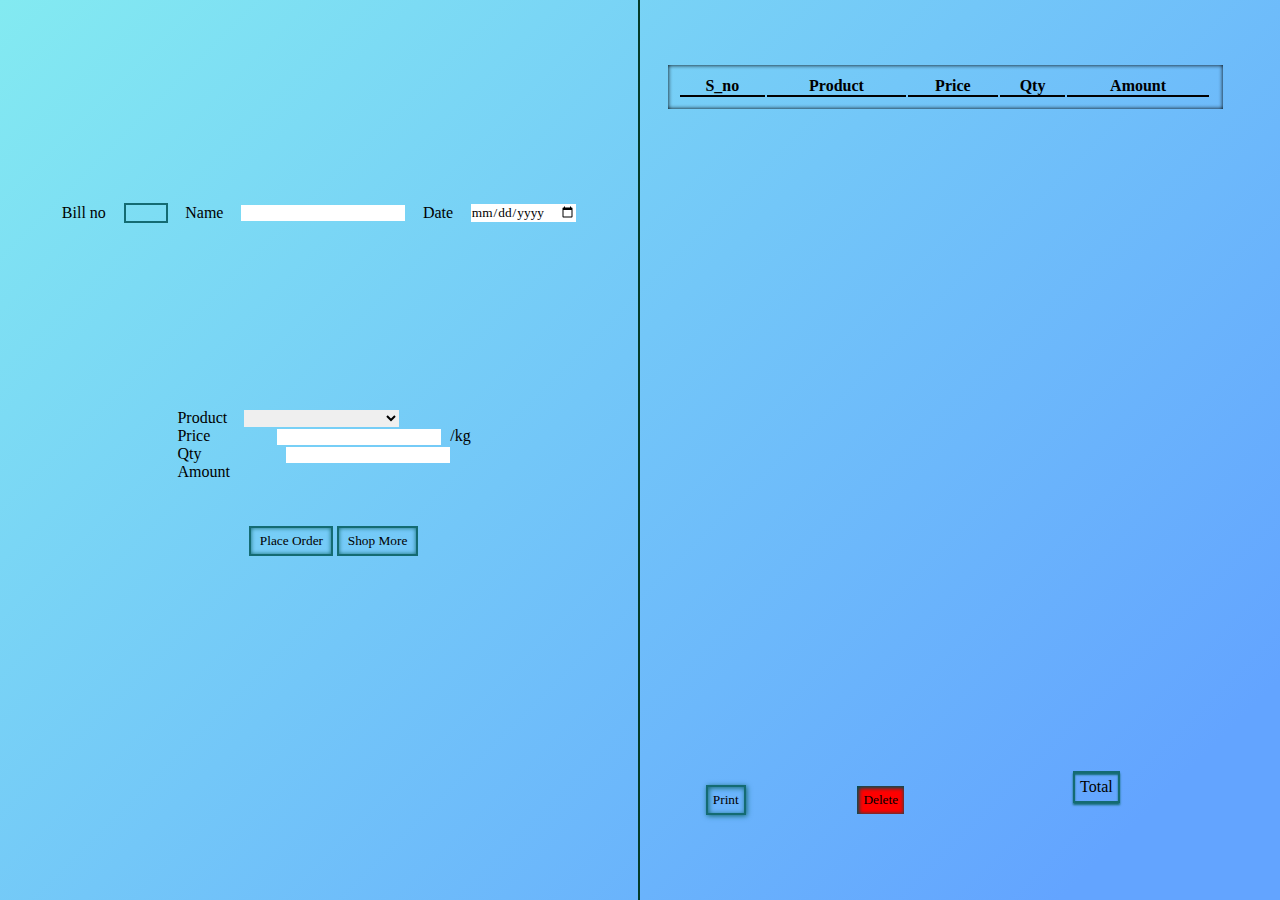
<file: billing/Index.html>
<!-- fruits.html-->
<html lang="en">
<head>
    <meta charset="UTF-8">
    <meta name="viewport" content="width=device-width, initial-scale=1.0">
    <title>Fruites Bill</title>
    
    <link rel="stylesheet" href="css/fruits.css">
</head>
<body>
    <div id="container">
      <div id="left">
                <div id="head">
                  <lable id="bill_no">Bill no</lable>
                  <input type="text" id="bill"  class="inpts1" />
                  <lable id="cust_name" class="name">Name</lable>
                    <input type="text" id="inpts1" class="name" required/>
                    <label for="Date" id="dte" class="date">Date</label>
                    <input type="date" name="date" id="dte_inpt" required/>
                  </div>
                  
            <form action="Fruites.html" method="post" id="frm">
              <lable for="prd" class="lbl " >Product  
              <select name="fruits" id="dd" class="inpts" required>
                <option value="empty" id="lst1"> </option>
                <option value="Apple"      class="opt">Apple</option>
                <option value="Grapes"    class="opt">Grapes</option>
                <option value="Orange"    class="opt" >Orange</option>
                <option value="Bananna"  class="opt">Bananna</option>
              </select>
            
                </lable>
                <br>
                <label for="Price" class="lbl"> Price  </label>  <input type="number" name="num2" class="inpts" required  id="price" oninput="amount()"/><label for="kg" id="kg">/kg </label><br>
                <label for="Qty" class="lbl">   Qty  </label> <input type="number" name="num1" class="inpts"    required    id="Qty" oninput="amount()"/><br>
                <label for="amount" class="lbl">Amount <label for="amountdis" id="amt"></label></label><br>
                <input type="button" value=" Place Order " class="btn1" onclick="buynow()" >
                <input type="button" value=" Shop More " class="btn1" id="sm" onclick="Sm()">
          </form>
    </div>
    <div id="right">
          <div id="align_tbl">
                <table id="tbl">
                    <tr>
                        <th>S_no</th>
                        <th>Product</th>
                        <th>Price</th>
                        <th>Qty</th>
                        <th>Amount</th>
                        <th ></th>
                    </tr>
                  </table>      
            </div>      
              <div id="rbtns">
                <input type="button" value="Print" id="Print"     class="btn" >
                <input type="button" value="Delete" id="del"    class="btn"  onclick="del()">
              </div>  
          <div id="total_dis">
            Total
            <label for="Total_lbl" id="total" ></label>
            </div> 
        </div>
    </div>
      
    <script>
        var total=0;
        var   sno=1;
        var check_id
        var amount_dis;
        var check;
        var s_row;
        var i,j;
        var qty,price,prd;
        var edit_text,edit_row;
        var amount_dis;
        
        function Sm()
        {
          if(edit_text=="editmode")
          {
                  var tbl=document.getElementById("tbl");
                  tbl.rows[edit_row].cells[1].innerHTML=document.getElementById("dd").value;
                  tbl.rows[edit_row].cells[2].innerHTML=document.getElementById("price").value;
                  tbl.rows[edit_row].cells[3].innerHTML=document.getElementById("Qty").value;
                  tbl.rows[edit_row].cells[4].innerHTML=amount_dis;
                  find_total();
                  clearform();
                  edit_text=" ";
          }
          else
          {
              prd=document.getElementById("dd").value;
              price=document.getElementById("price").value;
              qty=document.getElementById("Qty").value;
              amount_dis=qty*price;
              document.getElementById("amt").innerText=amount_dis;
              var tbl=document.getElementById("tbl");
              check=document.createElement("input");
              var  w_cb1=check.setAttribute("type","checkbox");
              check_id=check.setAttribute("id","cb"+sno);
              check_cls=check.setAttribute("class","cb");
              var rows_new=tbl.insertRow(tbl.length);
              rows_new.setAttribute("id",sno);
              cell1=rows_new.insertCell(0);
              cell2=rows_new.insertCell(1);
              cell3=rows_new.insertCell(2);
              cell4=rows_new.insertCell(3);
              cell5=rows_new.insertCell(4);
              cell6=rows_new.insertCell(5);
              cell1.innerHTML=sno;
              cell2.innerHTML=prd;
              cell3.innerHTML=price;
              cell4.innerHTML=qty;
              cell5.innerHTML=amount_dis;
              cell6.appendChild(check);
              sno++;
              find_total();
            clearform();   
          }
        }
        document.getElementById("tbl").addEventListener("click",FindSelctedRow);
        
     


        function FindSelctedRow()
        {
          edit_text="editmode";
          for ( j=1;j<tbl.rows.length;j++)
         {
            tbl.rows[j].onclick = function()

                {
                  edit_row= this.rowIndex;
              
                  
                  document.getElementById("dd").value=this.cells[1].innerHTML;
                  
                  document.getElementById("price").value=this.cells[2].innerHTML;
                  
                  document.getElementById("Qty").value=this.cells[3].innerHTML;
                  document.getElementById("amt").value=this.cells[4].innerHTML;
                  
              
                }
          }
        }
        function amount()
        {
            var price=document.getElementById("price").value;
            var qty=document.getElementById("Qty").value;
            
            amount_dis=qty*price;
            document.getElementById("amt").innerText="  " +amount_dis;
        }
        function clearform()
        {
            var price=document.getElementById("price");
            var qty=document.getElementById("Qty");
            prd.value= document.getElementById("lst1").value;
            price.value="";
            qty.value="";
            document.getElementById("amt").innerText="";
        }
    function find_total()
    {
    
      for ( i=1; i<tbl.rows.length; i++)
        {
          sno=i
            tbl.rows[i].cells[0].innerText=sno;
            total=total+Number(tbl.rows[ i ].cells[4].innerHTML);
        }
        
        document.getElementById("total").innerText=total;
        total=0;  
        
    }
  function del()
    {
      var z=1;
      while (z<tbl.rows.length) 
      {
        var o = tbl.rows[z].cells[5].children[0];
              if (o&& o.checked)
              {  
                
                tbl.deleteRow(z);
                find_total(); 
              } 
              else 
              {
                z++;
              }
      }
}
  </script>
</body>
</html>
</file>
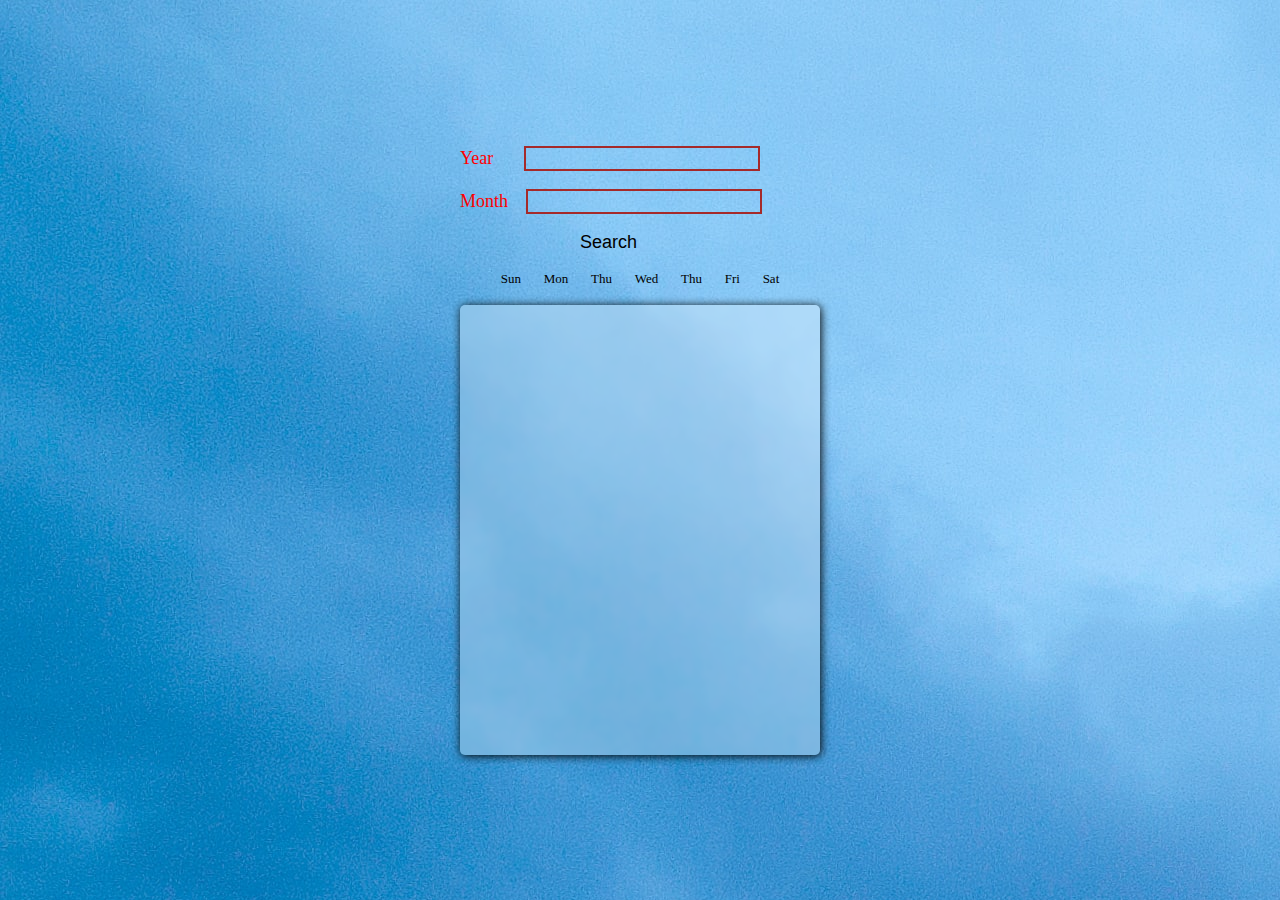
<file: Calender/index.html>
<!-- calendergridboxes.html -->
<html lang="en">
<head>
    <meta charset="UTF-8">
    <meta name="viewport" content="width=device-width, initial-scale=1.0">
    <link rel="stylesheet" href="css/CGBstyle.css">
    <title>Calender</title>
</head>
<body background="sunrises.jpg">
    <div id="container">
        <div id="forms1">
            <label for="Year">Year &nbsp;&nbsp;&nbsp;&nbsp;&nbsp;</label>
            <input type="number" name="Year" id="y1" max="4">
            <br><br>
            <label for="Month">Month &nbsp;&nbsp;</label>
            <input type="number" name="Month" id="m1">
            <br><br>
            
            <div class="buttons">
                <button type="button" id="#btn1" value="Search" onclick="year()">&nbsp;&nbsp;&nbsp;&nbsp;&nbsp;&nbsp;&nbsp;&nbsp;&nbsp;&nbsp;&nbsp;&nbsp;&nbsp;&nbsp;&nbsp;&nbsp;&nbsp;&nbsp;&nbsp;&nbsp;&nbsp;&nbsp;&nbsp;&nbsp;Search</button>
            </div>
        </div>
        <br>
    <!-- <img src="sunrises.jpg" alt=""> -->
    <div id="days">
        <p class="weekdays">Sun</p>
        <p class="weekdays">&nbsp;&nbsp;&nbsp;&nbsp;&nbsp;&nbsp;&nbsp;Mon</p>
        <p class="weekdays">&nbsp;&nbsp;&nbsp;&nbsp;&nbsp;&nbsp;&nbsp;Thu</p>
        <p class="weekdays">&nbsp;&nbsp;&nbsp;&nbsp;&nbsp;&nbsp;&nbsp;Wed</p>
        <p class="weekdays">&nbsp;&nbsp;&nbsp;&nbsp;&nbsp;&nbsp;&nbsp;Thu</p>
        <p class="weekdays">&nbsp;&nbsp;&nbsp;&nbsp;&nbsp;&nbsp;&nbsp;Fri</p>
        <p class="weekdays">&nbsp;&nbsp;&nbsp;&nbsp;&nbsp;&nbsp;&nbsp;Sat</p>
        <hr>
    </div>
    <br>
    
    <div id="grids">      
    
    <script>
        var year1;
        var y_m;
        var Mdate=1;
        var leapyear;
        var day;
        var nday;
        var btnblock;
        var text;
           
            var boxes, i, j;
            for (i = 1; i <= 35; i++)
            {
                boxes = document.createElement("div");
                boxes.setAttribute("id", "a" + i);
                boxes.setAttribute("class", "row" + i);
                document.querySelector("#grids").appendChild(boxes);
                boxes.style.height = "50px";
                boxes.style.width = "50px";
                boxes.style.maxHeight = "100%";
                boxes.style.maxWidth = "50%";
                boxes.style.position = "relative";
                boxes.style.display = "flex";
                boxes.style.justifyContent = "center";
                boxes.style.alignItems = "center";
            }
        
        function year()
        {
          year1=document.getElementById("y1").value;
            // year1=document.getElementById("y1").va
          var century_code, month_code, m;
          y_m=document.getElementById("m1").value;
            var c = year1;
            var m = y_m;
            // alert(typeof(c))
            var inputyear;// last 2 digit of given year
            inputyear=c.toString();
            // alert(typeof(c))
            // var newyear1 =inputyear.substring(0,2);//centuerycode
            var newyear1 =inputyear.substring(2);
            var newyear2=parseInt(newyear1);
            var leap_check =parseInt(c)
            // alert(typeof(c));
            // = parseInt(c % 4) && parseInt(c % 100) && parseInt(c % 400);
            if(leap_check%100==0)
            {
            
                if(leap_check%4 ==0 && leap_check%400==0)
                {
                    leap_check=0;
                }
                else
                {
                    leap_check=1;
                    alert("this is  not a leap year")
                }
                
            }
            else
            {
                if (leap_check % 4 == 0 )
                {
                    leap_check = 0;
                }
                else {
                    leap_check = 1;
                    alert("this is  not a leap year")
                }
                leap_check=0;
                alert("this is  leap year");
            }
            // alert(parseInt(c%4))
            // alert(leap_check)
                if (newyear2<4)
                {
                    leapyear=0;
                }
                else 
                {
                    leapyear=parseInt(newyear2/4);
                    //    alert(newyear2);
                    //    alert(leapyear);
                }
                if ((leap_check == 0 && m == 1) || (leap_check == 0 && m == 2)) {
                // alert(" this given year has leap year")
                day = (f_day - 1) % 7;
                // alert(day)4
            }
            else {
                day = f_day % 7;
            } 
            if (c >= 2000 && c <= 2099)
            {
                century_code = 6;
            }
            if (m ==1) {
                month_code = 1;
            }
             if (m == 2) {
                month_code = 4;
            }
            if(m==3)
            {
                month_code=4;
            }
            if (m == 4) {
                month_code = 0;
            }
            if (m == 5) {
                month_code = 2;
            }
            if (m == 6) {
                month_code = 5;
            }
            if (m == 7) {
                month_code =0;
            }
            if (m == 8) {
                month_code = 3;
            }
            if (m == 9) {
                month_code = 6;
            }
            if (m == 10) {
                month_code = 1;
            }
            if (m == 11) {
                month_code = 4;
                
            }
            if (m == 12) {
                month_code = 6;
            }
        
            var f_day=Mdate+month_code+century_code+newyear2+leapyear;
                //       1 + 4        + 6          +11       +2                                      
            
                      
            if(m == 1|| m == 3|| m ==5 ||m==7||m==8||m==10||m==12)
            {
                    nday=31;
            
            }
            if (m == 4 || m == 6 || m == 9 || m == 11)
            {
                nday = 30;
            }
            if(m==2 && leap_check==0)
            {
                nday=29;
                // alert(nday +"  "+ "this is  leap yer");
            }

            if(m==2 && leap_check!=0)
            {
                nday=28;
                // alert(nday+" "+"this is not leap yer");
            }
            for (i = 1; i <= nday; i++) {
                text = document.createElement("p");
                text.setAttribute("class","date")
                text.innerText = i;
                document.querySelector("#a"+day).appendChild(text);
                day++
            }
            
          
            
         }
        // date+ month code+ centry code +year(last 2)+ leapyear
       
        
        
     
        
        
        
        
    </script>
    </div>
    
</body>
</html>
</file>
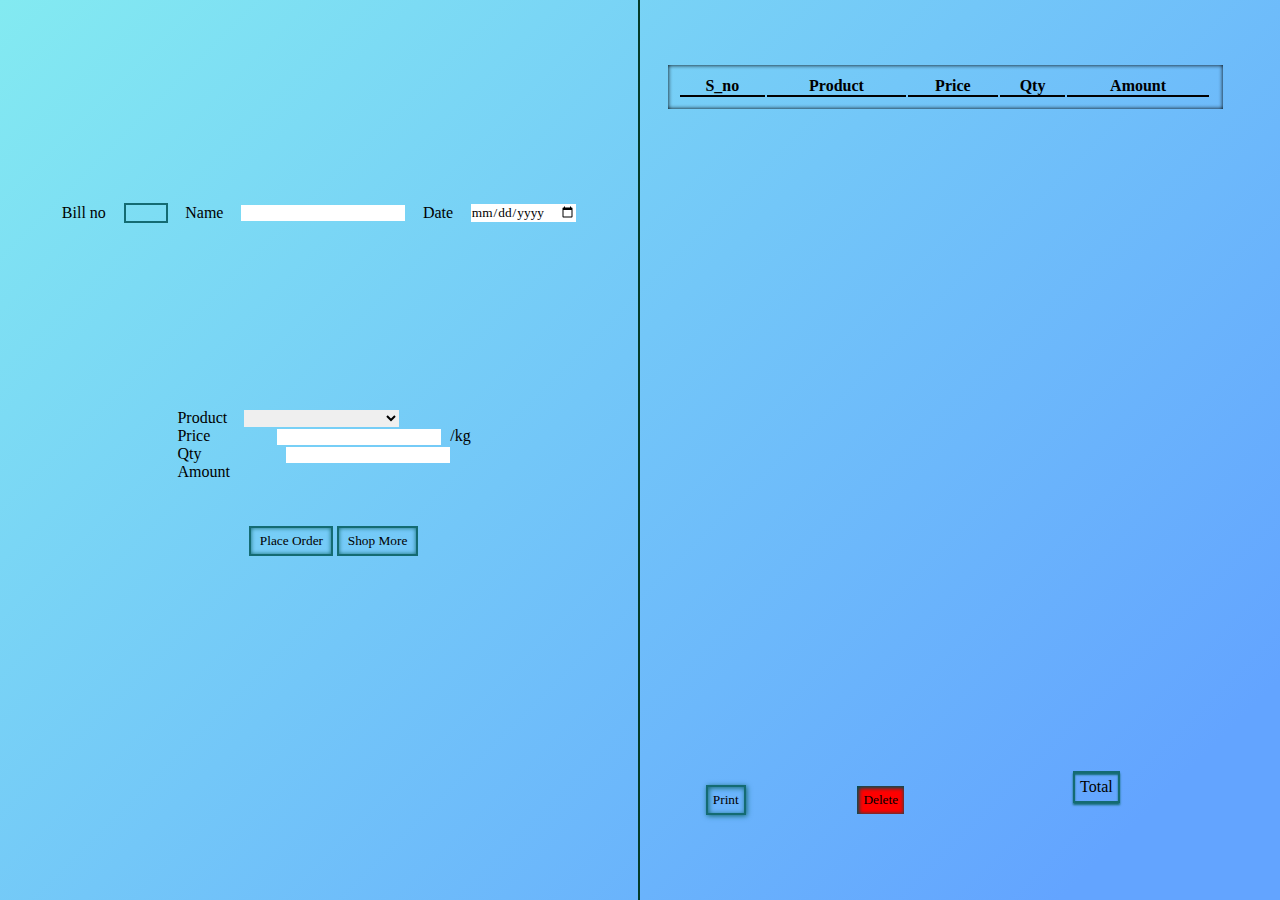
<file: billing/fruits.html>
<!-- fruits.html-->
<html lang="en">
<head>
    <meta charset="UTF-8">
    <meta name="viewport" content="width=device-width, initial-scale=1.0">
    <title>Fruites Bill</title>
    
    <link rel="stylesheet" href="css/fruits.css">
</head>
<body>
    <div id="container">
      <div id="left">
                <div id="head">
                  <lable id="bill_no">Bill no</lable>
                  <input type="text" id="bill"  class="inpts1" />
                  <lable id="cust_name" class="name">Name</lable>
                    <input type="text" id="inpts1" class="name" required/>
                    <label for="Date" id="dte" class="date">Date</label>
                    <input type="date" name="date" id="dte_inpt" required/>
                  </div>
                  
            <form action="Fruites.html" method="post" id="frm">
              <lable for="prd" class="lbl " >Product  
              <select name="fruits" id="dd" class="inpts" required>
                <option value="empty" id="lst1"> </option>
                <option value="Apple"      class="opt">Apple</option>
                <option value="Grapes"    class="opt">Grapes</option>
                <option value="Orange"    class="opt" >Orange</option>
                <option value="Bananna"  class="opt">Bananna</option>
              </select>
            
                </lable>
                <br>
                <label for="Price" class="lbl"> Price  </label>  <input type="number" name="num2" class="inpts" required  id="price" oninput="amount()"/><label for="kg" id="kg">/kg </label><br>
                <label for="Qty" class="lbl">   Qty  </label> <input type="number" name="num1" class="inpts"    required    id="Qty" oninput="amount()"/><br>
                <label for="amount" class="lbl">Amount <label for="amountdis" id="amt"></label></label><br>
                <input type="button" value=" Place Order " class="btn1" onclick="buynow()" >
                <input type="button" value=" Shop More " class="btn1" id="sm" onclick="Sm()">
          </form>
    </div>
    <div id="right">
          <div id="align_tbl">
                <table id="tbl">
                    <tr>
                        <th>S_no</th>
                        <th>Product</th>
                        <th>Price</th>
                        <th>Qty</th>
                        <th>Amount</th>
                        <th ></th>
                    </tr>
                  </table>      
            </div>      
              <div id="rbtns">
                <input type="button" value="Print" id="Print"     class="btn" >
                <input type="button" value="Delete" id="del"    class="btn"  onclick="del()">
              </div>  
          <div id="total_dis">
            Total
            <label for="Total_lbl" id="total" ></label>
            </div> 
        </div>
    </div>
      
    <script>
        var total=0;
        var   sno=1;
        var check_id
        var amount_dis;
        var check;
        var s_row;
        var i,j;
        var qty,price,prd;
        var edit_text,edit_row;
        var amount_dis;
        
        function Sm()
        {
          if(edit_text=="editmode")
          {
                  var tbl=document.getElementById("tbl");
                  tbl.rows[edit_row].cells[1].innerHTML=document.getElementById("dd").value;
                  tbl.rows[edit_row].cells[2].innerHTML=document.getElementById("price").value;
                  tbl.rows[edit_row].cells[3].innerHTML=document.getElementById("Qty").value;
                  tbl.rows[edit_row].cells[4].innerHTML=amount_dis;
                  find_total();
                  clearform();
                  edit_text=" ";
          }
          else
          {
              prd=document.getElementById("dd").value;
              price=document.getElementById("price").value;
              qty=document.getElementById("Qty").value;
              amount_dis=qty*price;
              document.getElementById("amt").innerText=amount_dis;
              var tbl=document.getElementById("tbl");
              check=document.createElement("input");
              var  w_cb1=check.setAttribute("type","checkbox");
              check_id=check.setAttribute("id","cb"+sno);
              check_cls=check.setAttribute("class","cb");
              var rows_new=tbl.insertRow(tbl.length);
              rows_new.setAttribute("id",sno);
              cell1=rows_new.insertCell(0);
              cell2=rows_new.insertCell(1);
              cell3=rows_new.insertCell(2);
              cell4=rows_new.insertCell(3);
              cell5=rows_new.insertCell(4);
              cell6=rows_new.insertCell(5);
              cell1.innerHTML=sno;
              cell2.innerHTML=prd;
              cell3.innerHTML=price;
              cell4.innerHTML=qty;
              cell5.innerHTML=amount_dis;
              cell6.appendChild(check);
              sno++;
              find_total();
            clearform();   
          }
        }
        document.getElementById("tbl").addEventListener("click",FindSelctedRow);
        
     


        function FindSelctedRow()
        {
          edit_text="editmode";
          for ( j=1;j<tbl.rows.length;j++)
         {
            tbl.rows[j].onclick = function()

                {
                  edit_row= this.rowIndex;
              
                  
                  document.getElementById("dd").value=this.cells[1].innerHTML;
                  
                  document.getElementById("price").value=this.cells[2].innerHTML;
                  
                  document.getElementById("Qty").value=this.cells[3].innerHTML;
                  document.getElementById("amt").value=this.cells[4].innerHTML;
                  
              
                }
          }
        }
        function amount()
        {
            var price=document.getElementById("price").value;
            var qty=document.getElementById("Qty").value;
            
            amount_dis=qty*price;
            document.getElementById("amt").innerText="  " +amount_dis;
        }
        function clearform()
        {
            var price=document.getElementById("price");
            var qty=document.getElementById("Qty");
            prd.value= document.getElementById("lst1").value;
            price.value="";
            qty.value="";
            document.getElementById("amt").innerText="";
        }
    function find_total()
    {
    
      for ( i=1; i<tbl.rows.length; i++)
        {
          sno=i
            tbl.rows[i].cells[0].innerText=sno;
            total=total+Number(tbl.rows[ i ].cells[4].innerHTML);
        }
        
        document.getElementById("total").innerText=total;
        total=0;  
        
    }
  function del()
    {
      var z=1;
      while (z<tbl.rows.length) 
      {
        var o = tbl.rows[z].cells[5].children[0];
              if (o&& o.checked)
              {  
                
                tbl.deleteRow(z);
                find_total(); 
              } 
              else 
              {
                z++;
              }
      }
}
  </script>
</body>
</html>
</file>
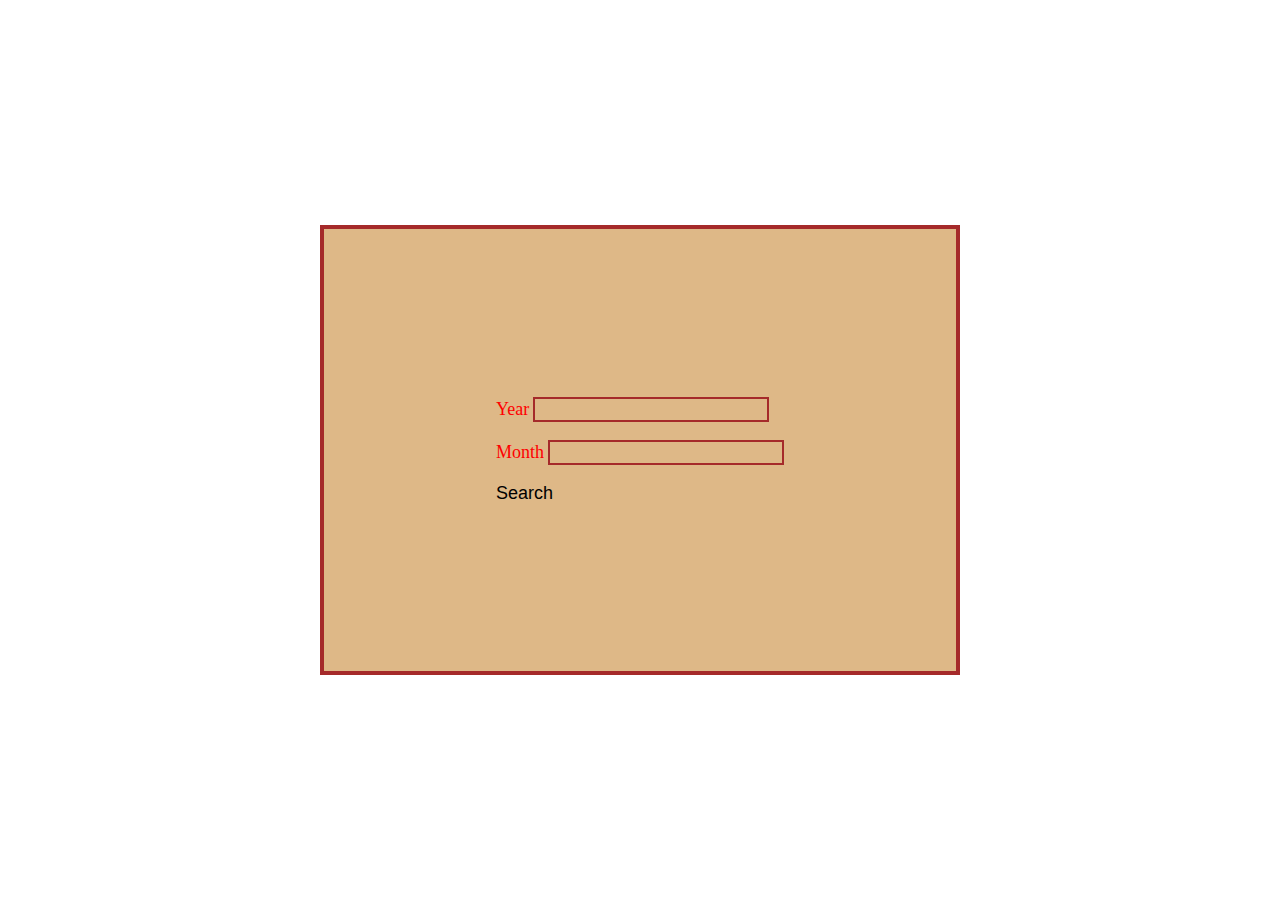
<file: Calender/Calender.html>
<!-- Calender.html -->
<html lang="en">
<head>
    <meta charset="UTF-8">
    <meta name="viewport" content="width=device-width, initial-scale=1.0">
    <link rel="stylesheet" href="css/Calender_Style.css">
    <title>Calender</title>
</head>
<body>
    <div id="container">
        <div id="forms1">
            <label for="Year">Year</label>
            <input type="number" name="Year" id="y1">
            <br><br>
            <label for="Month">Month</label>
            <input type="number" name="Month" id="m1">
            <br><br>
            <div class="buttons">
                <button type="button" id="#btn1" value="Search" onclick="Calender()">Search</button>
            </div>
        </div>
       
            <script>
                var f1=document.getElementById("forms");
                function Calender()
                {
                    
     
                    
                }
                // var griddiv1;
                // for(i=0;i<=35;i++)
                // {
                //     griddiv1=document.createElement("div");
                //     griddiv1.setAttribute("id","a"+i);
                //     document.querySelector("calender").appendChild(griddiv1);
                //     griddiv1.style.height="12%";
                //     griddiv1.style.width = "10%";
                //     griddiv1.style.border="2px solid red";
                // }
            </script>
       
    </div>
</body>
</html>
</file>
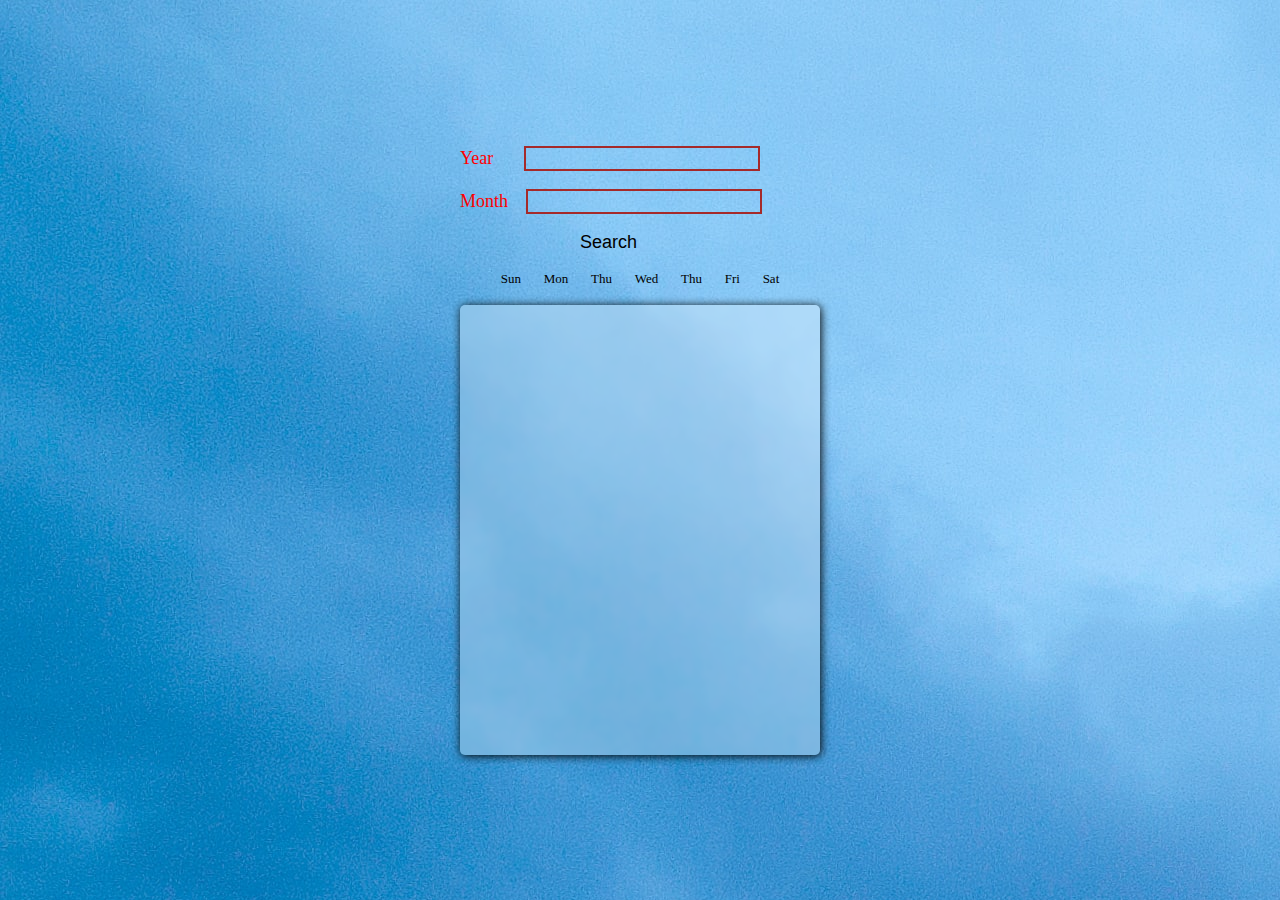
<file: Calender/calendergridboxes.html>
<!-- calendergridboxes.html -->
<html lang="en">
<head>
    <meta charset="UTF-8">
    <meta name="viewport" content="width=device-width, initial-scale=1.0">
    <link rel="stylesheet" href="css/CGBstyle.css">
    <title>Calender</title>
</head>
<body background="sunrises.jpg">
    <div id="container">
        <div id="forms1">
            <label for="Year">Year &nbsp;&nbsp;&nbsp;&nbsp;&nbsp;</label>
            <input type="number" name="Year" id="y1" max="4">
            <br><br>
            <label for="Month">Month &nbsp;&nbsp;</label>
            <input type="number" name="Month" id="m1">
            <br><br>
            
            <div class="buttons">
                <button type="button" id="#btn1" value="Search" onclick="year()">&nbsp;&nbsp;&nbsp;&nbsp;&nbsp;&nbsp;&nbsp;&nbsp;&nbsp;&nbsp;&nbsp;&nbsp;&nbsp;&nbsp;&nbsp;&nbsp;&nbsp;&nbsp;&nbsp;&nbsp;&nbsp;&nbsp;&nbsp;&nbsp;Search</button>
            </div>
        </div>
        <br>
    <!-- <img src="sunrises.jpg" alt=""> -->
    <div id="days">
        <p class="weekdays">Sun</p>
        <p class="weekdays">&nbsp;&nbsp;&nbsp;&nbsp;&nbsp;&nbsp;&nbsp;Mon</p>
        <p class="weekdays">&nbsp;&nbsp;&nbsp;&nbsp;&nbsp;&nbsp;&nbsp;Thu</p>
        <p class="weekdays">&nbsp;&nbsp;&nbsp;&nbsp;&nbsp;&nbsp;&nbsp;Wed</p>
        <p class="weekdays">&nbsp;&nbsp;&nbsp;&nbsp;&nbsp;&nbsp;&nbsp;Thu</p>
        <p class="weekdays">&nbsp;&nbsp;&nbsp;&nbsp;&nbsp;&nbsp;&nbsp;Fri</p>
        <p class="weekdays">&nbsp;&nbsp;&nbsp;&nbsp;&nbsp;&nbsp;&nbsp;Sat</p>
        <hr>
    </div>
    <br>
    
    <div id="grids">      
    
    <script>
        var year1;
        var y_m;
        var Mdate=1;
        var leapyear;
        var day;
        var nday;
        var btnblock;
        var text;
           
            var boxes, i, j;
            for (i = 1; i <= 35; i++)
            {
                boxes = document.createElement("div");
                boxes.setAttribute("id", "a" + i);
                boxes.setAttribute("class", "row" + i);
                document.querySelector("#grids").appendChild(boxes);
                boxes.style.height = "50px";
                boxes.style.width = "50px";
                boxes.style.maxHeight = "100%";
                boxes.style.maxWidth = "50%";
                boxes.style.position = "relative";
                boxes.style.display = "flex";
                boxes.style.justifyContent = "center";
                boxes.style.alignItems = "center";
            }
        
        function year()
        {
          year1=document.getElementById("y1").value;
            // year1=document.getElementById("y1").va
          var century_code, month_code, m;
          y_m=document.getElementById("m1").value;
            var c = year1;
            var m = y_m;
            // alert(typeof(c))
            var inputyear;// last 2 digit of given year
            inputyear=c.toString();
            // alert(typeof(c))
            // var newyear1 =inputyear.substring(0,2);//centuerycode
            var newyear1 =inputyear.substring(2);
            var newyear2=parseInt(newyear1);
            var leap_check =parseInt(c)
            // alert(typeof(c));
            // = parseInt(c % 4) && parseInt(c % 100) && parseInt(c % 400);
            if(leap_check%100==0)
            {
            
                if(leap_check%4 ==0 && leap_check%400==0)
                {
                    leap_check=0;
                }
                else
                {
                    leap_check=1;
                    alert("this is  not a leap year")
                }
                
            }
            else
            {
                if (leap_check % 4 == 0 )
                {
                    leap_check = 0;
                }
                else {
                    leap_check = 1;
                    alert("this is  not a leap year")
                }
                leap_check=0;
                alert("this is  leap year");
            }
            // alert(parseInt(c%4))
            // alert(leap_check)
                if (newyear2<4)
                {
                    leapyear=0;
                }
                else 
                {
                    leapyear=parseInt(newyear2/4);
                    //    alert(newyear2);
                    //    alert(leapyear);
                }
                if ((leap_check == 0 && m == 1) || (leap_check == 0 && m == 2)) {
                // alert(" this given year has leap year")
                day = (f_day - 1) % 7;
                // alert(day)4
            }
            else {
                day = f_day % 7;
            } 
            if (c >= 2000 && c <= 2099)
            {
                century_code = 6;
            }
            if (m ==1) {
                month_code = 1;
            }
             if (m == 2) {
                month_code = 4;
            }
            if(m==3)
            {
                month_code=4;
            }
            if (m == 4) {
                month_code = 0;
            }
            if (m == 5) {
                month_code = 2;
            }
            if (m == 6) {
                month_code = 5;
            }
            if (m == 7) {
                month_code =0;
            }
            if (m == 8) {
                month_code = 3;
            }
            if (m == 9) {
                month_code = 6;
            }
            if (m == 10) {
                month_code = 1;
            }
            if (m == 11) {
                month_code = 4;
                
            }
            if (m == 12) {
                month_code = 6;
            }
        
            var f_day=Mdate+month_code+century_code+newyear2+leapyear;
                //       1 + 4        + 6          +11       +2                                      
            
                      
            if(m == 1|| m == 3|| m ==5 ||m==7||m==8||m==10||m==12)
            {
                    nday=31;
            
            }
            if (m == 4 || m == 6 || m == 9 || m == 11)
            {
                nday = 30;
            }
            if(m==2 && leap_check==0)
            {
                nday=29;
                // alert(nday +"  "+ "this is  leap yer");
            }

            if(m==2 && leap_check!=0)
            {
                nday=28;
                // alert(nday+" "+"this is not leap yer");
            }
            for (i = 1; i <= nday; i++) {
                text = document.createElement("p");
                text.setAttribute("class","date")
                text.innerText = i;
                document.querySelector("#a"+day).appendChild(text);
                day++
            }
            
          
            
         }
        // date+ month code+ centry code +year(last 2)+ leapyear
       
        
        
     
        
        
        
        
    </script>
    </div>
    
</body>
</html>
</file>
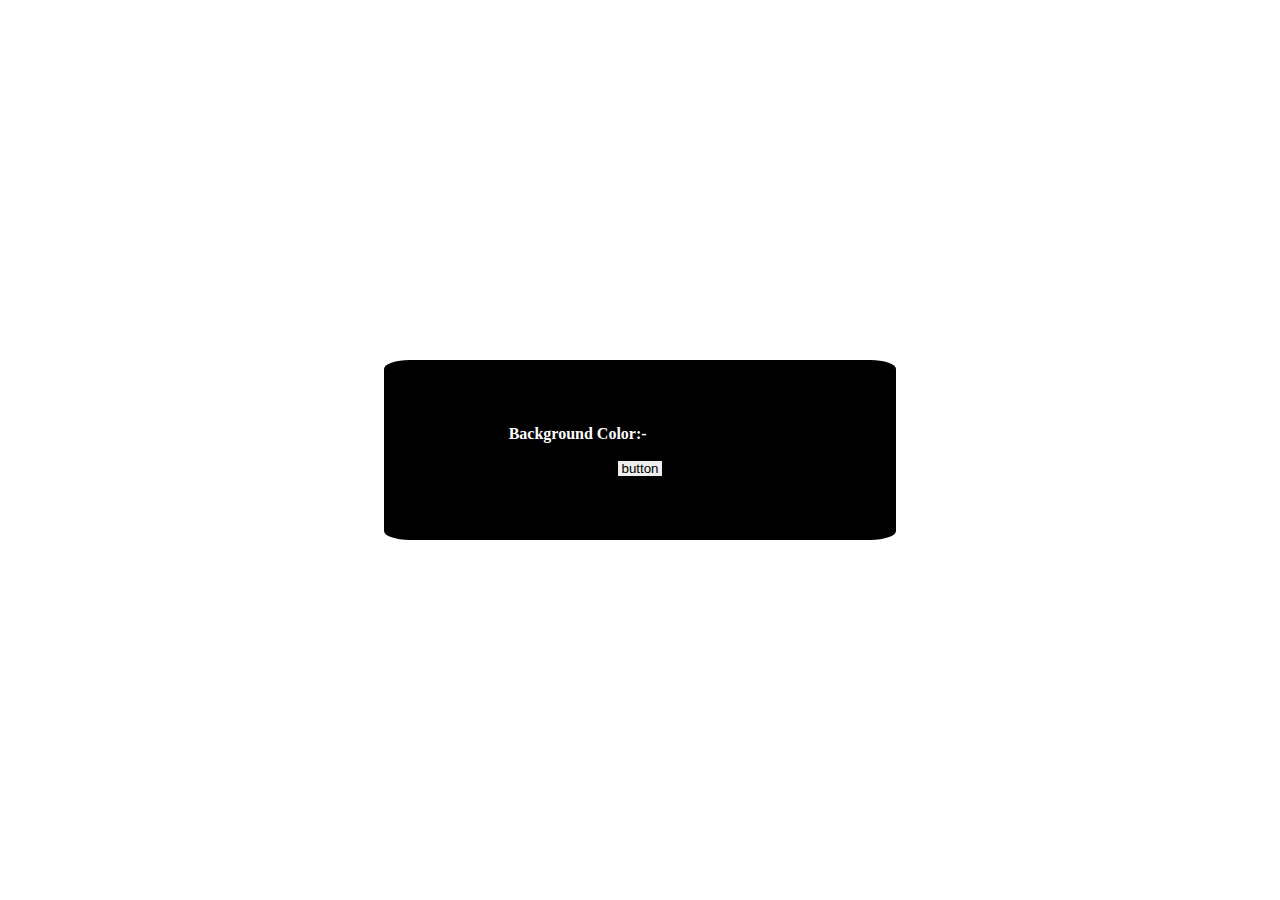
<file: in-home/bg-color.html>
<!-- Dumi.html -->
 <html lang="en">
 <head>
     <meta charset="UTF-8">
     <meta name="viewport" content="width=device-width, initial-scale=1.0">
     <title>Dumi</title>
     <link rel="stylesheet" href="css/dumi style.css">
 </head>
 <body>
    <div id="conta">
        <div id="rectangle">
           
            <div id="display">
                
              <div id="txt1">Background Color:-</div>
              <div id="txt2"></div>
              
            </div>
            &nbsp;&nbsp;&nbsp;&nbsp;&nbsp;&nbsp;
            <input type="button" value=" button " id="btn1" onclick="myfunction()"/>
        </div>
       
       
    </div>
     <script>
         var hex;
        function myfunction()
         {
            
            hex="#"+Math.floor(Math.random()* 16777215).toString(16);
             document.body.style.backgroundColor = hex;
             var result = document.getElementById("txt2").innerHTML = hex;
             return hex;
         }
       
         
     </script>
 </body>
 </html>
</file>
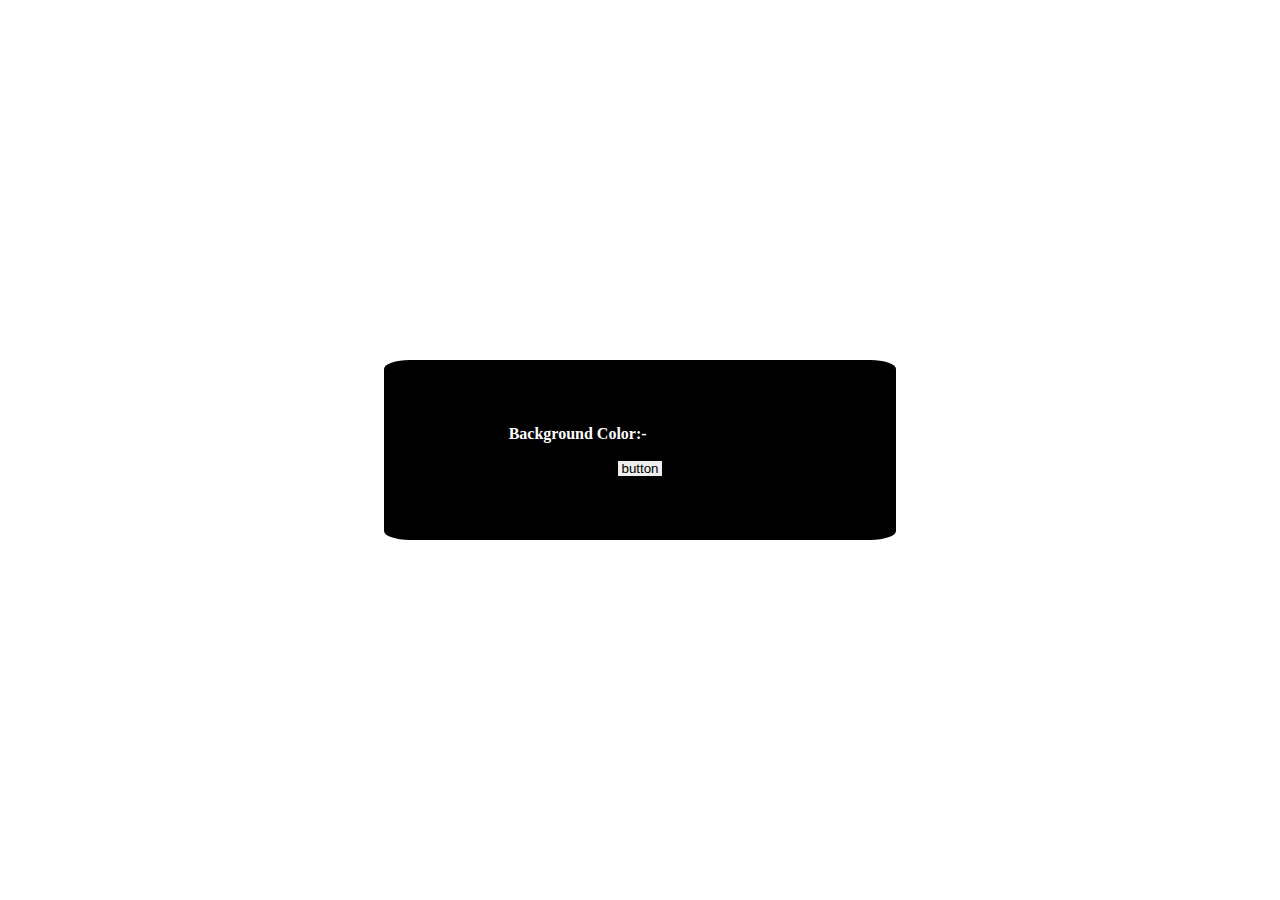
<file: in-home/Body_cc.html>
<!-- Dumi.html -->
 <html lang="en">
 <head>
     <meta charset="UTF-8">
     <meta name="viewport" content="width=device-width, initial-scale=1.0">
     <title>body backgroundcolor change</title>
     <link rel="stylesheet" href="css/dumi style.css">
 </head>
 <body>
    <div id="conta">
        <div id="rectangle">
           
            <div id="display">
                
              <div id="txt1">Background Color:-</div>
              <div id="txt2"></div>
              
            </div>
            &nbsp;&nbsp;&nbsp;&nbsp;&nbsp;&nbsp;
            <input type="button" value=" button " id="btn1" onclick="myfunction()"/>
        </div>
       
       
    </div>
     <script>
         var hex;
        function myfunction()
         {
            
            hex="#"+Math.floor(Math.random()* 16777215).toString(16);
             document.body.style.backgroundColor = hex;
             var result = document.getElementById("txt2").innerHTML = hex;
             return hex;
         }
       
         
     </script>
 </body>
 </html>
</file>
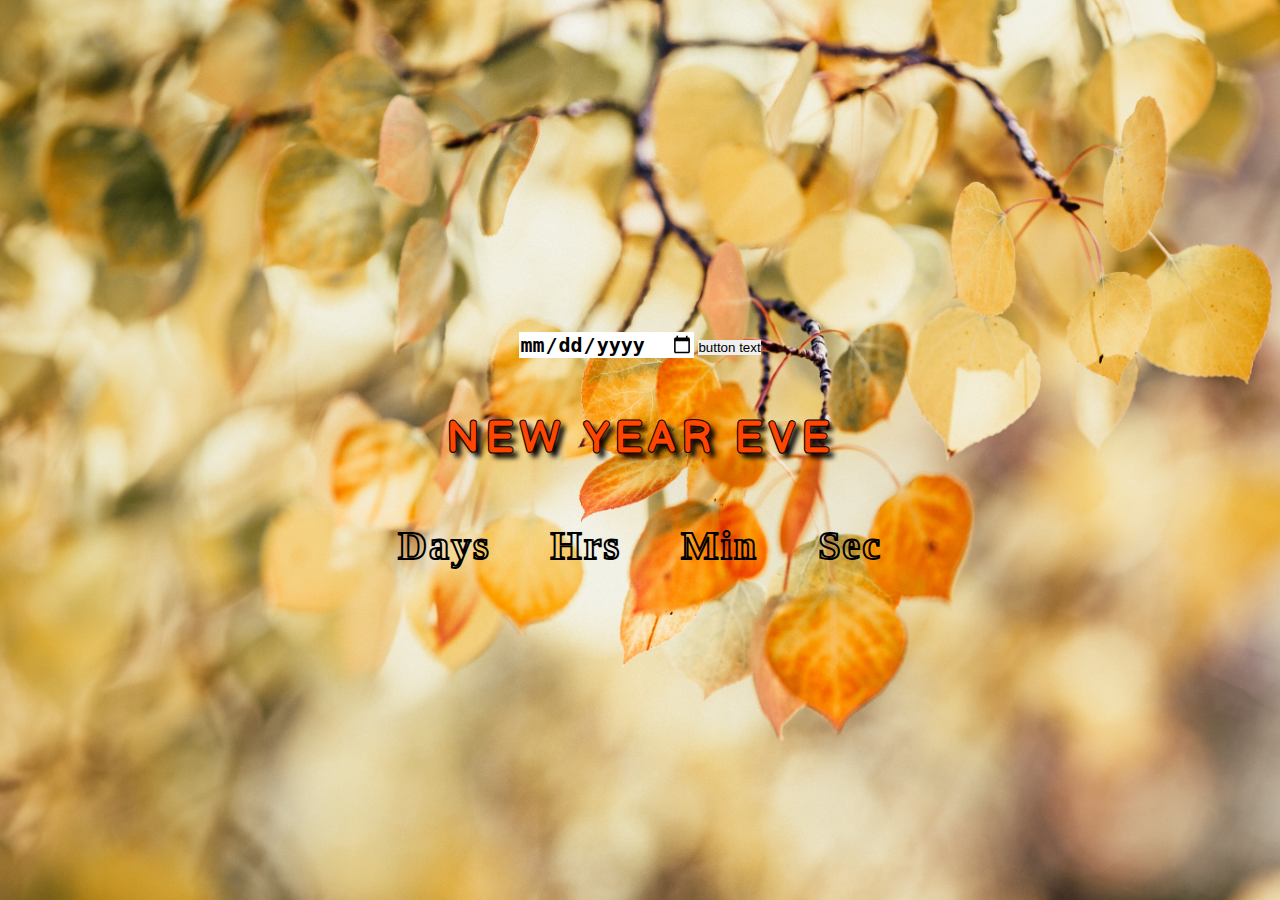
<file: in-home/newyear count.html>
<!-- newyear count.html -->
<html lang="en">
<head>
    <meta charset="UTF-8">
    <meta name="viewport" content="width=device-width, initial-scale=1.0">
        <link rel="stylesheet" href="css/new year count css.css">
    <link rel="preconnect" href="https://fonts.googleapis.com">
    <link rel="preconnect" href="https://fonts.gstatic.com" crossorigin>
    <link href="https://fonts.googleapis.com/css2?family=Balsamiq+Sans:wght@700&display=swap" rel="stylesheet">
    <title>New Year EVE</title>
</head>
<body>

    <div id="container">
        <center>
                <div id="inputdate">
                    <input type="date" id="date1">
                    <input type="button" value="button text" id="btn" onclick="myfunction()">
                </div>
                <br>
                <br>
                <br>
            <div id="txt1">NEW YEAR EVE</div>
        </center>

           <div id="live">
                <div id="Day1"></div>&nbsp;&nbsp;&nbsp;&nbsp;&nbsp;&nbsp;&nbsp;
                <div id="Hrs1"></div>&nbsp;&nbsp;&nbsp;&nbsp;&nbsp;&nbsp;&nbsp;
                <div id="Min1"></div>&nbsp;&nbsp;&nbsp;&nbsp;&nbsp;&nbsp;&nbsp;
                <div id="Sec1"></div>
           </div>
        <div id="timing">
            <div id="Day">Days</div>&nbsp;&nbsp;&nbsp;&nbsp;&nbsp;
            <div id="Hrs">Hrs</div>&nbsp;&nbsp;&nbsp;&nbsp;&nbsp;
            <div id="Min">Min</div>&nbsp;&nbsp;&nbsp;&nbsp;&nbsp;
            <div id="Sec">Sec</div>
        </div>    
    </div>
    <script>    
        
         const newyear = document.getElementById("date1");
         const days_a=document.getElementById("Day1");
         const Hrs_a=document.getElementById("Hrs1");
         const Min_a=document.getElementById("Min1");
         const sec_a=document.getElementById("Sec1");
         
      
            
        function myfunction()
        {
              function count()
            {
                // var newyear = document.getElementById("date1").innerHTML.value;
                 //var newyear1 = document.getElementById("date1").value;
                var newyear1 = newyear.value;
                // alert(newyear)
                const new_year_date = new Date(newyear1);
                const currentdate = new Date();
                const sec = (new_year_date - currentdate) / 1000;
                console.log((new_year_date - currentdate));
                const days = Math.floor(sec / 3600 / 24);
                console.log(days)
                const hours = Math.floor(sec / 3600) % 24;
                console.log(hours)
                const min = Math.floor(sec / 60) % 60;
                   console.log(min)                
                const seconds = Math.floor(sec) % 60
                console.log(seconds)
                days_a.innerHTML = days;
                Hrs_a.innerHTML = hours;
                Min_a.innerHTML = min;
                sec_a.innerHTML = seconds;
           }
            
            setInterval(count, 1000);
            
        }
          
    </script>
    
</body>
</html>
</file>
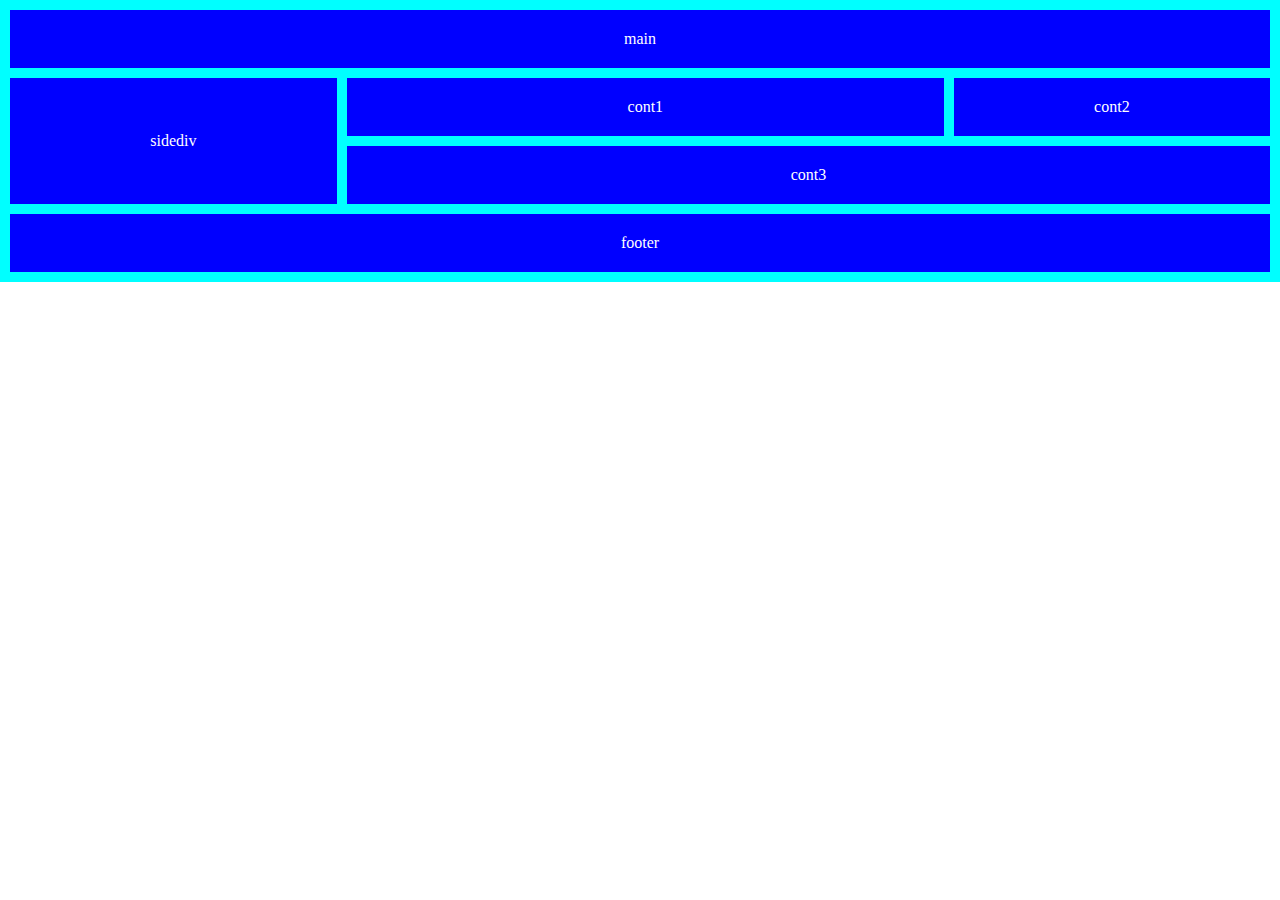
<file: in-home/usegrid.html>
<!-- usegrid.html -->
<html lang="en">
<head>
    <meta charset="UTF-8">
    <meta name="viewport" content="width=device-width, initial-scale=1.0">
    <link rel="stylesheet" href="css/usegridstyle.css">
    <title>Grid</title>
</head>
<body>
    <div id="whole">
        <div id="main">main</div>
        <div id="sidediv">sidediv</div>
        <div id="cont1">cont1</div>
        <div id="cont2">cont2</div>
        <div id="cont3">cont3</div>
        <div id="footer">footer</div>
    </div>
</body>
</html>
</file>
<file: billing/css/fruits.css>
/* fruits.css */
* {
    padding: 0;
    margin: 0;
    border: 0;
    box-sizing: border-box;
    font-family: "poppins";
}

#frm
{
    padding: 10px;
        position: relative;
        right: 5%;
        
} 

body 
{
    background-image: linear-gradient(315deg, #63a4ff 10%, #83eaf1 100%);
    font-family: " poppins";
}

#container
 {
    display: flex;
    justify-content: space-evenly;
    align-items: center;
    height: 100%;
    width: 100%;
    position: absolute;
}

#left
{
    width: 50%;
    height: 100%;
    padding: 10px;
    text-align: left;
    display: flex;
    justify-content: center;
    align-items: center;
    flex-direction: column;
    overflow: hidden;
    border-right: 2px  solid #033b29;
    
}

#right {
    width: 50%;
    height: 100%;
    padding: 10px;
    display: flex;
    justify-content: center;
    align-items: center;
    flex-direction: column;
    font-family: "poppins";
}

#dd {
    width: 70%;
    position: relative;
    left: 6%;
    font-family: " poppins";
    outline-style: none;
}
.lbl
{
    font-family: "poppins";
}

 /* .inpts
{
    width:30vh;
    font-family:" poppins";
    outline-style: none;
}   */
#Qty {
    position: relative;
    left: 9vh;
    font-family: " poppins";
    outline-style: none;
}

#price {
    position: relative;
    left: 7vh;
    font-family: " poppins";
    outline-style: none;
}

#amt {
    position: relative;
    left: 2vh;
    font-family: " poppins";
    outline-style: none;
    background-color: transparent;
}

#kg {
    position: relative;
    left: 8vh;
}

.btn1 
{
    padding: 5px;
    background-color: transparent;
    border: 2px solid #146b72;
    position: relative;
    top: 5vh;
    left: 8vh;
    font-family: "poppins";
    /* background-color: rgba(255, 255, 255, 0.2); */
    box-shadow:0px 0px 4px #146b72 inset ;
}
.btn1:active
{
    animation: mymove 5s infinite;
}
@keyframes mymove
{
    from
    {
        background-color:rgba(255, 255, 255, 0.2);
    }
    to{
        background-color: transparent;
    }
}
input::-webkit-inner-spin-button,
input::-webkit-outer-spin-button 
{
    -webkit-appearance: none;
}

table 
{
    border: 2px solid transparent;
    text-align: center;
    height: auto;
    width: 95%;
    padding: 10px;
    box-shadow: 0px 0px 4px  black inset;
    /* overflow-x: hidden; */
    
    /* position: relative;
    bottom: 30%; */
}

th
{
    border-bottom: 2px solid black;
    position: sticky;
    /* box-shadow: 2px 0px 4px black inset */
}

td 
{
    border: 2px solid transparent;
    border-right: 2px solid black;
    /* font-weight: bolder; */
}
#del
{
    padding: 6px;
    background-color: red;
    height: auto;
    width: auto;
    outline-style: none;
    position: relative;
    /* top: 200px;
    right: 30vh; */
    box-shadow : 2px 0px 4px #034e53 inset,
                                0px 2px 4px #034e53 inset;
}

#total_dis
{
    /* background-color: #83eaf1; */
    background-color: transparent;
    border: 2px solid #146b72;
    box-shadow:0px 2px 2px #146b72 inset,
                            0px 2px 2px #146b72;
    position: relative;
    left: 22%;
    top:15%;
    /* bottom:26%; */
    height: auto;
    width: auto;
    padding: 5px;
}
#print
{
    background: transparent;
    width: auto;
    height: auto;
    padding: 5px;
    border: 2px solid #146b72;
    position: relative;
    /* top: 30%; */
    /* left: 10%; */
    box-shadow:1px 1px  5px #146b72 inset , 1px 1px 5px  #146b72 ;
}
#head
{
    width: auto;
    position: relative;
    bottom:20%;
    /* left: 1%; */
    display: flex;
    justify-content: space-evenly;
    align-items: center;
    outline-style: none;
    
}
#head input
{
    outline-style: none;
}
#head input:focus
{
    box-shadow: 2px 0px 2px black inset,0px 2px 2px black inset
}
#bill
{
    width: 8%;
    background-color: transparent;
    border:2px solid#146b72;
}
/* .name
{
    position: absolute;
     right:  2%; */
#rbtns
{
    height: auto;
    width: 50%;
    position: relative;
    display: flex;
    justify-content: space-around;
    align-items: center;
    top:20%;
    right: 25%;  
}
#align_tbl
{
    /* border:1px solid red; */
    height: 41%;
    width: 95%;
    position:relative;
    bottom:20%;
    /* overflow: scroll; */
    overflow-y:scroll;
    /* padding: 20px; */
    margin: 10px;
}
/* table::-webkit-scrollbar
{
    width: 5px;
    height: 100%;
}
table::-webkit-scrollbar-track
{
        box-shadow:inset 0 0 6px rgba(0, 0, 0, 0.3);
        border-radius:5px;
}
table::-webkit-scrollbar-thumb
{
    border-radius: 5px;
    box-shadow: 0 0 6px red inset;
} */
#align_tbl::-webkit-scrollbar
{
    width: 5px;
    
}

 /* Track */
#align_tbl::-webkit-scrollbar-track {
    background: #f1f1f1;
    
}

 /* Handle */
#align_tbl::-webkit-scrollbar-thumb 
{
    background: #888;
    
    border-radius: 5%;
}
</file>
<file: Calender/css/CGBstyle.css>
/* CGBstyle.css */
*
{
    padding: 0;
    margin: 0;
    border: 0;
    box-sizing: border-box;
}
body
{
    display: flex;
    justify-content: center;
    align-items: center;
    
    
}

#forms
{
     border-radius: 2%;
    max-width: 100%;
    min-width: 10%;
    max-height: 100%;
    min-height: 10%;
    display: flex;
    flex-direction: column;
    justify-content:center;
    align-items: center;
}
label 
{
   
    color: red;
    font-size: large;
    font-style: normal;
}
#y1
{
    /* display: flex;
    justify-content: flex-end;
    align-items: right; */
    list-style: none;
    border-style:none ;
    outline-style: none;
    font-size: large;
    background-color: transparent;
   border: 2px solid brown;
    font-family: 'Franklin Gothic Medium', 'Arial Narrow', Arial, sans-serif;
    
}
#m1 
{
    /* display: flex;
    justify-content: flex-end;
    align-items: right; */
    list-style: none;
    border-style:none ;
    outline-style: none;
    font-size: large;
    background-color:transparent;
    border: 2px solid brown;
    font-family: 'Franklin Gothic Medium', 'Arial Narrow', Arial, sans-serif;
    
}
.buttons button
{
    display: flex;
    justify-content: center;
    align-items: center;
    font-size: large;
    background-color: transparent;
    outline-style: none;
}

/* body img
{
    max-height: 100%;
    max-width: 100%;
    height: 100%;
    width: 100%;
} */
#grids
{ 
    height: 250px;
    width: 360px;
    /* position: absolute;   */
    max-width:100%;
    max-height: 100%;
    min-width: 25%;
    min-height: 50%;
    display: flex;
    flex-direction: row;
    flex-wrap: wrap;
    /* grid-template-columns: repeat(auto-fill,minmax(0px,1fr));    
    /* grid-gap: 10px; */
    /* overflow: hidden; */
     /* border: 5px solid black; */
     border-radius: 5px;
    background:rgba(255, 255, 255, 0.3);
    box-shadow: 1px 1px 10px black;
    backdrop-filter:blur(3px);
 
}
#days
{
    display: flex;
    justify-content: center;
    align-items: center;
}
#days p
{
    display: flex;
    justify-content: space-evenly;
    align-items: center;
    font-weight: lighter;
    font-size: small;
    color:black;
    /* text-shadow: 4px 4px 4px black; */   
}
.date
{
    color: blue;
    font-size: large;

}
</file>
<file: Calender/css/Calender_Style.css>
/* Calender_Style.css */
*{
    padding: 0;
    margin: 0;
    border: 0;
    box-sizing: border-box;
}
body
{
    display: flex;
    justify-content: center;
    align-items: center;
}
#Container
{
    background-color: burlywood;
    height: 50%;
    width: 40%;
    display: flex;
    justify-content: center;
    align-items: center;
    border:4px solid brown;
    max-width: 100%;
    min-width: 50%;
    max-height: 100%;
    min-height: 50%;
    overflow: hidden;
}
#forms
{
     border-radius: 2%;
    max-width: 100%;
    min-width: 10%;
    max-height: 100%;
    min-height: 10%;
    display: flex;
    flex-direction: column;
    justify-content:center;
    align-items: center;
}
label 
{
   
    color: red;
    font-size: large;
    font-style: normal;
}
#y1
{
    /* display: flex;
    justify-content: flex-end;
    align-items: right; */
    list-style: none;
    border-style:none ;
    outline-style: none;
    font-size: large;
    background-color: transparent;
   border: 2px solid brown;
    font-family: 'Franklin Gothic Medium', 'Arial Narrow', Arial, sans-serif;
    
}
#m1 
{
    /* display: flex;
    justify-content: flex-end;
    align-items: right; */
    list-style: none;
    border-style:none ;
    outline-style: none;
    font-size: large;
    background-color:transparent;
    border: 2px solid brown;
    font-family: 'Franklin Gothic Medium', 'Arial Narrow', Arial, sans-serif;
    
}
.buttons button
{
    display: flex;
    justify-content: center;
    align-items: center;
    font-size: large;
    background-color: transparent;
    outline-style: none;
}
</file>
<file: in-home/css/dumi style.css>
/* dumi style.css */
*
{
    margin: 0;
    padding: 0;
    border: 0;
    box-sizing: border-box;
}
body
{
    max-height: 100%;
    max-width: 100%;
    min-height: 50%;
    min-width: 50%;
}
#conta
{
    display: flex;
    justify-content: center;
    align-items: center;
    height: 100%;
    width: 100%;
    position: absolute;
    overflow: hidden;
}

#rectangle
{
    background-color: black;
    height: 20%;
    width: 40%;
    border-radius: 5%;
    display: flex;
    justify-content: center;
    align-items: center;
    /* flex-direction: column; */
    color: white;
}
#txt
{
    color: white;
    font-size: medium;
    font-weight: bold;
    padding: 5%;
    display: inline;
    float: right;
    height:50%;
    width: 60%;
}
/* button
{
    outline-style: none;
    color: red;
    -webkit-text-stroke: 1px black;
    font-size: larger;
    font-weight: bolder;
    border: 2px solid white;
    border-radius: 2px;
    position: relative;
    top: 5%;
    right: 25%;
    height: 5%;
    width: 8%;
    
}
 */
 #btn{
     cursor: progress;
     height: auto;
     width: auto;
 }
#txt1
{
    color: white;
    font-weight: bold;
    font-size: medium;
    /* height: 100%;
    width: auto; */
    cursor: none;
}
#txt2
{
    color: white;
    font-weight: bold;
    font-size: medium;
    /* height: 100%;
    width: auto; */
    cursor: none;
}
#display
{
    display: flex;
    justify-content: space-evenly;
    align-items: center;
    width: 100%;
    height: auto;
    color: white;
}
#rectangle
{
    display: flex;
    justify-content: center;
    align-items: center;
    flex-direction: column;
}
</file>
<file: in-home/css/new year count css.css>
/* new year count css.css */
*{
    border: 0;
    margin: 0;
    padding: 0;
    box-sizing: border-box;
}
body
{
    background-image:url("../autum.jpg");
    overflow: hidden;
    display: flex;
    justify-content: center;
    align-items: center;
    background-size: cover;
    background-position:center center ;
}
#txt1
{
    font-size: 45px;
    font-weight: bolder;
    font-family:  'Balsamiq Sans', cursive;
    color: orangered;
    -webkit-text-stroke:1px black ;
    text-shadow: 5px 5px 5px black;
    letter-spacing: 5px;
    bottom: 50%;   
}
#date1
{
    font-size: 20px;
    font-weight: bold;
    
}

#live
{
    display: flex;
    justify-content: center;
    align-items: center;
    font-size: 45px;
    font-weight: bolder;
    font-family: 'Balsamiq Sans', cursive;
    -webkit-text-stroke: 2px white; 
    text-shadow: 5px 5px 5px black;

}
#timing
{
    display: flex;
    justify-content: center;
    align-items: center;
    font-size: 40px;
    font-weight: bolder;
    letter-spacing: 2px;
    -webkit-text-stroke: 2px black;
    color: transparent;
}
</file>
<file: in-home/css/usegridstyle.css>
/* usegridstyle.css */
*
{
    padding: 0;
    margin: 0;
    border: 0;
    box-sizing: border-box;
}
#main
{
    grid-area: main;
}
#sidediv
{
     grid-area: sidediv;
    display: flex;
    justify-content: center;
    align-items: center;
}
#cont1
{
      grid-area: cont1;
}
#cont2
{
     grid-area: cont2;
  
}
#cont3
{
      grid-area: cont3;
    
}
#footer
{
    grid-area: footer;
}
#whole
{
    display: grid;
    grid-template-areas: 
    'main main main main'
    'sidediv cont1 cont1  cont2'
    'sidediv cont3 cont3 cont3'
    'footer footer footer footer';
    color: white;
    grid-gap: 10px;
    background-color: aqua;
    padding: 10px;
}

#whole>div
{
    background-color: blue;
    text-align: center;
    padding: 20px 0;
}
</file>
